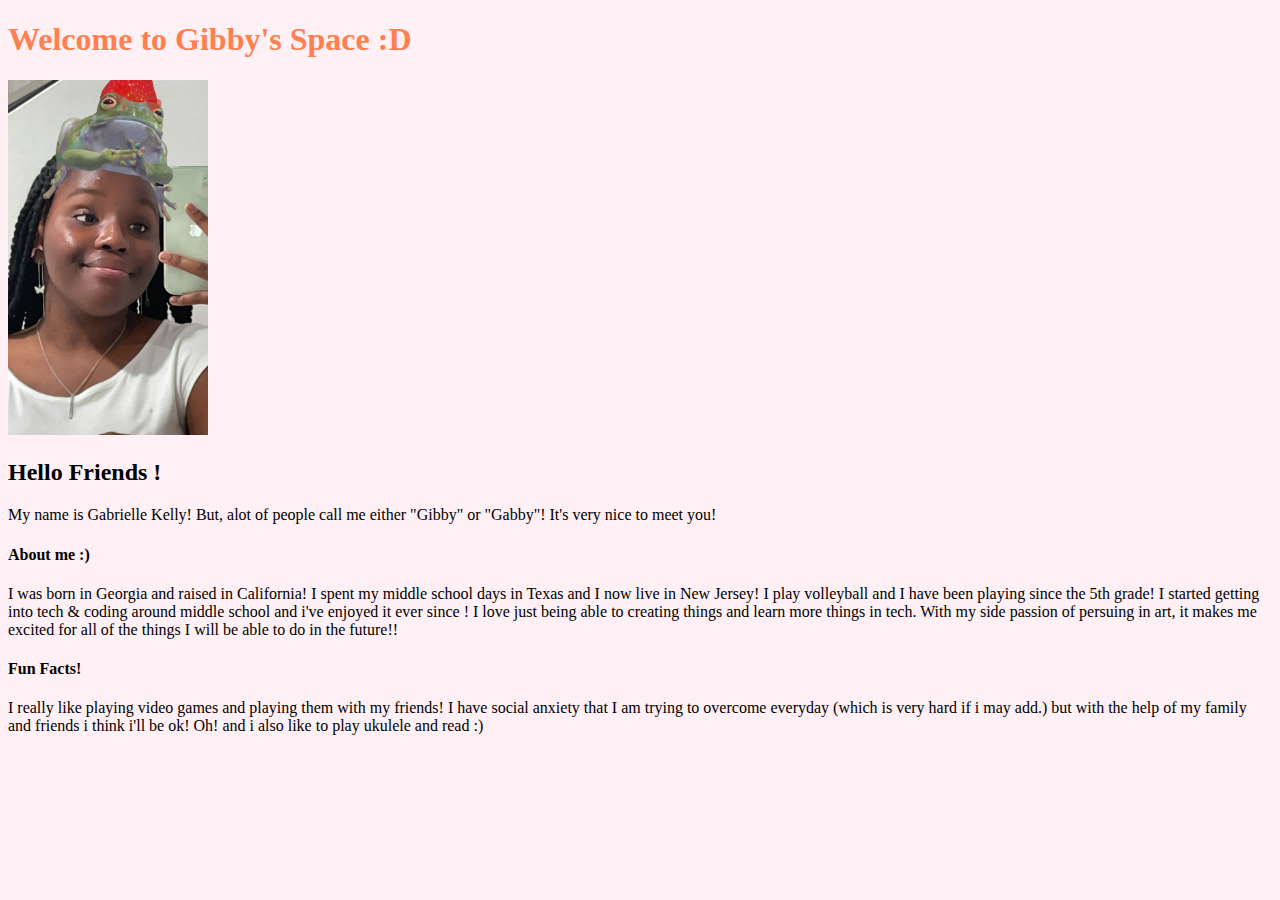
<file: index.html>
<!DOCTYPE html>
<html>

<head>

	<title>Gabrielle Kelly</title>
	<meta charset="utf-8" />
	<meta http-equiv="X-UA-Compatible" content="IE=edge" />
	<meta name="viewport" content="width=device-width, initial-scale=1" />

	<!-- link the webpage's stylesheet -->
	<link rel="stylesheet" href="/style.css" />

	<!-- link the webpage's JavaScript file -->
	<script src="/script.js" defer>

	</script>

</head>

<body>

	<h1>Welcome to Gibby's Space :D</h1>

	<img id="gibby" src="assets/gabby.jpg">
    
  </body>
</html>
<h2> Hello Friends !</h2>
<p> My name is Gabrielle Kelly! But, alot of people call me either "Gibby" or "Gabby"! It's very nice to meet you! </p>
<h4> About me :) </h4>
<p> I was born in Georgia and raised in California! I spent my middle school days in Texas and I now live in New Jersey! I play volleyball and I have been playing since the 5th grade! I started getting into tech & coding around middle school and i've enjoyed it ever since ! I love just being able to creating things and learn more things in tech. With my side passion of persuing in art, it makes me excited for all of the things I will be able to do in the future!!<p>
<h4> Fun Facts!</h4>
<p> I really like playing video games and playing them with my friends! I have social anxiety that I am trying to overcome everyday (which is very hard if i may add.) but with the help of my family and friends i think i'll be ok! Oh! and i also like to play ukulele and read :)</p>
</file>
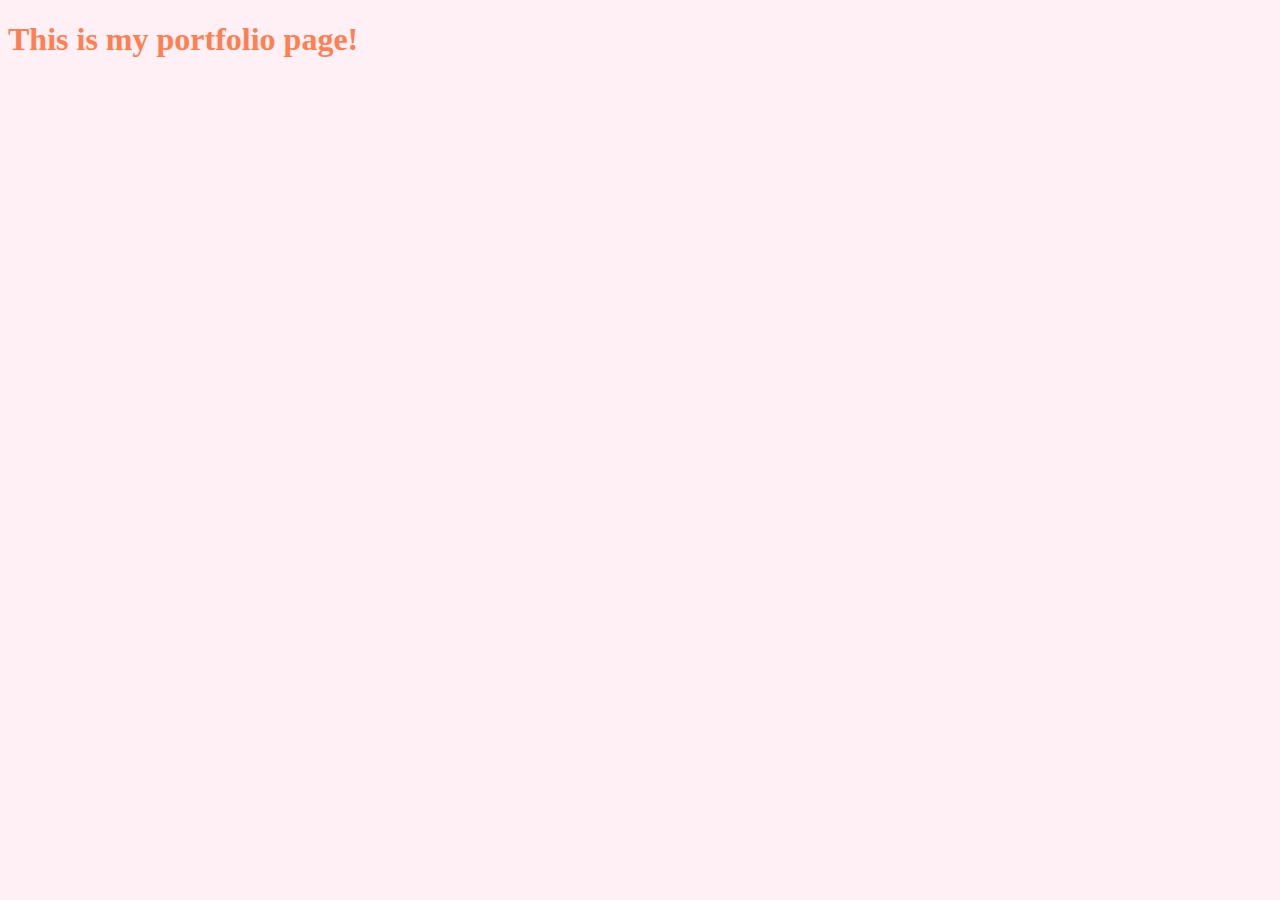
<file: portfolio.html>
<!DOCTYPE html>
<html>
  <head>
    
    <title>YOUR NAME HERE</title>
    <meta charset="utf-8" />
	  <meta http-equiv="X-UA-Compatible" content="IE=edge" />
	  <meta name="viewport" content="width=device-width, initial-scale=1" />

	  <!-- link the webpage's stylesheet -->
	  <link rel="stylesheet" href="/style.css" />

	  <!-- link the webpage's JavaScript file -->
	  <script src="/script.js" defer></script>

  </head>
  
  <body>
    
    <h1>This is my portfolio page!</h1>
    
    
    
    
  </body>
</html>
</file>
<file: style.css>
/* STYLE SECTIONING TAGS */
body {
 background-color: lavenderblush; 
}

/* STYLE TEXT */

h1 {
  color: coral;
}

/* STYLE IMAGES */
#gibby{
  width: 200px
}
/* STYLE NAV BAR */
</file>
